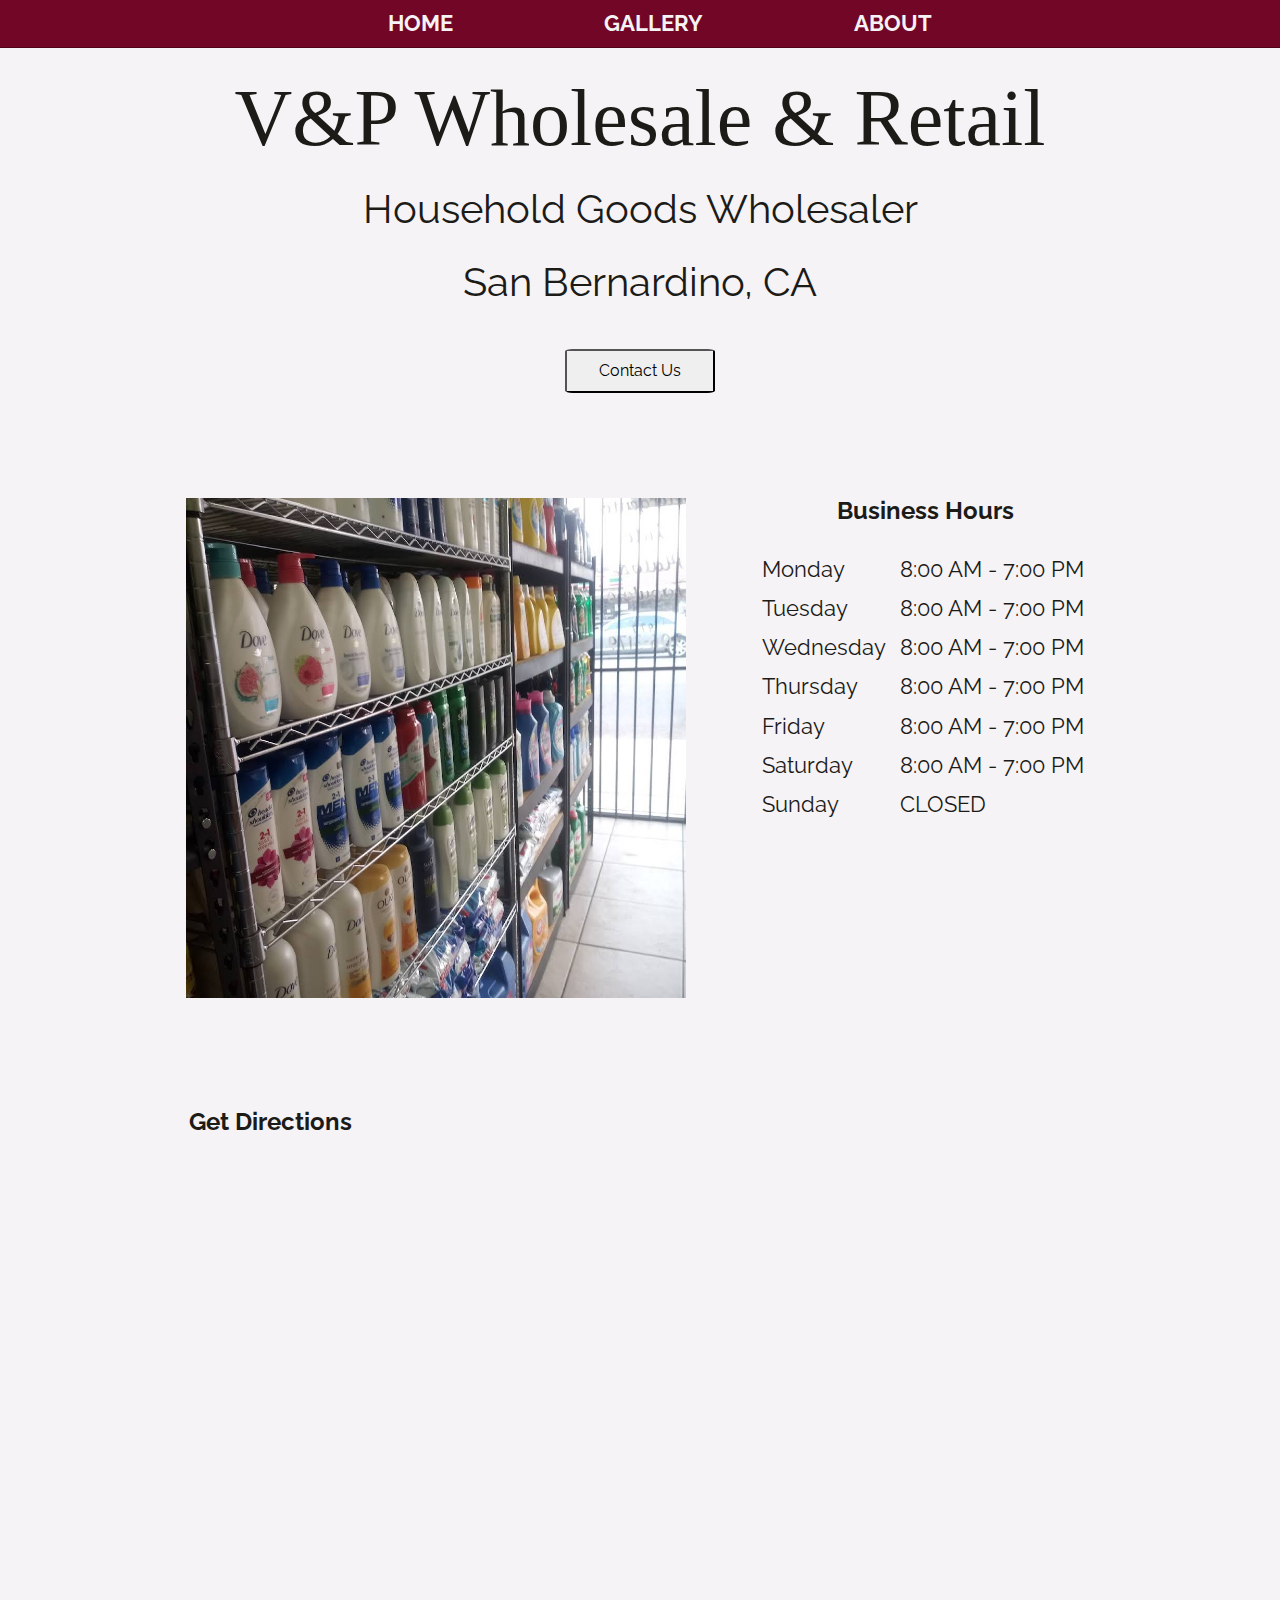
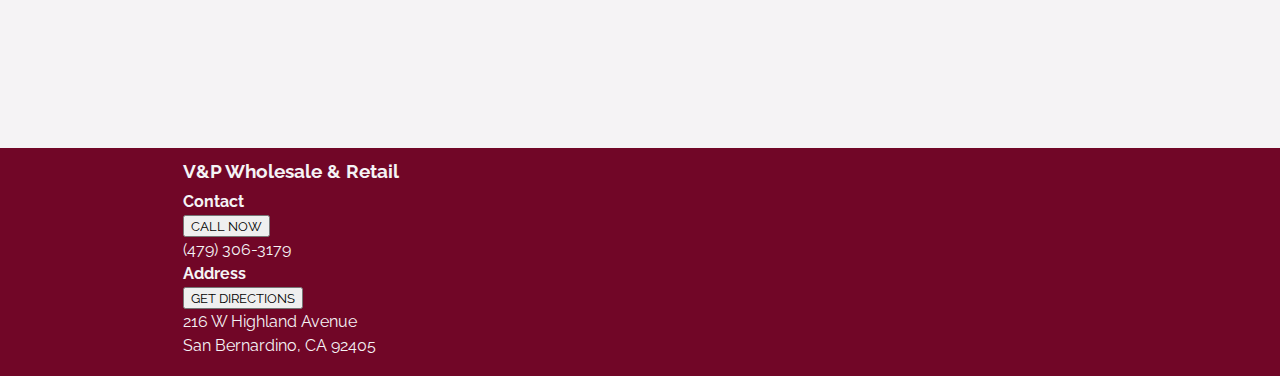
<file: index.html>
<!DOCTYPE html>
<html>
    <head>
        <title>V&P Wholesale & Retail</title>
        <meta name="description" content="This is the description">
        <link rel="stylesheet" href="styles.css">
    </head>

    <body>
        <header class="main-header">
            <nav class="nav main-nav">
                <ul>
                    <li><a href="index.html">HOME</a></li>
                    <li><a href="gallery.html">GALLERY</a></li>
                    <li><a href="about.html">ABOUT</a></li>
                </ul>
            </nav>
            <h1 class="store-name store-name-large">V&P Wholesale & Retail</h1>
        </header>

        <section class="content-section container">
            <!--TODO: Center this text in CSS-->
            <div class="description-container">
                <span class="store-description">
                    <h2 class="section-header">Household Goods Wholesaler</h2>
                </span>
                <span class="store-description">
                    <h2 class="section-header">San Bernardino, CA</h2>
                </span>
            </div>
            <div class="btn-div">
                <button class="btn btn-header" role="button" id="contact_button">Contact Us</button>
            </div>
            
        </section>

        <section class="content-section container hours-pic-container">
            <div class="store-pic img-inline-block">
                <img src="vpstore.jpg" width="500">
            </div>
            <div class="list-inline-block hours-list">
                <h2 class="hours-header">Business Hours</h2>
                <ul class="business-hours business-days">
                    <li>Monday</li>
                    <li>Tuesday</li>
                    <li>Wednesday</li>
                    <li>Thursday</li>
                    <li>Friday</li>
                    <li>Saturday</li>
                    <li>Sunday</li>
                </ul>
                <ul class="business-hours">
                    <li>8:00 AM - 7:00 PM</li>
                    <li>8:00 AM - 7:00 PM</li>
                    <li>8:00 AM - 7:00 PM</li>
                    <li>8:00 AM - 7:00 PM</li>
                    <li>8:00 AM - 7:00 PM</li>
                    <li>8:00 AM - 7:00 PM</li>
                    <li>CLOSED</li>
                </ul>
            </div>
        </section>

        <section class="content-section container">
            <h2 class="directions-header">Get Directions</h2>
            <div class="google-map">
                <iframe src="https://www.google.com/maps/embed?pb=!1m18!1m12!1m3!1d3302.3989376412887!2d-117.29033592386536!3d34.13613437312565!2m3!1f0!2f0!3f0!3m2!1i1024!2i768!4f13.1!3m3!1m2!1s0x80c353e4d12e4ec9%3A0x5d37980deaea70fc!2sV%26P%20WHOLESALE%20%26%20RETAIL%20216%20W%20HIGHLAND%20AVE%20SAN%20BERNARDINO%20CA%2092405!5e0!3m2!1sen!2sus!4v1688676775077!5m2!1sen!2sus" width="600" height="450" style="border:0;" allowfullscreen="" loading="lazy" referrerpolicy="no-referrer-when-downgrade"></iframe> 
            </div>
        </section>


        <footer class="main-footer">
            <div class="container main-footer-container">
                <h3 class="footer-name">V&P Wholesale & Retail</h3>
                
                <div class="contact-container">
                    <h4 class="footer-titles">Contact</h4>
                    <a href="tel:479-306-3179"><button role="button">CALL NOW</button></a>
                    <div><span><a href="tel:479-306-3179">(479) 306-3179</a></span></div>
                </div>
    
                <div class="address-container">
                    <h4 class="footer-titles">Address</h4>
                    <a href="https://maps.google.com/maps/dir//V%26P+WHOLESALE+%26+RETAIL+216+W+HIGHLAND+AVE+SAN+BERNARDINO+CA+92405+216+W+Highland+Ave+San+Bernardino,+CA+92405/@34.1361344,-117.287761,16z/data=!4m5!4m4!1m0!1m2!1m1!1s0x80c353e4d12e4ec9:0x5d37980deaea70fc" target="_blank">
                        <button role="button">GET DIRECTIONS</button>
                    </a>
                    <div><span>216 W Highland Avenue</span></div>
                    <div><span>San Bernardino, CA 92405</span></div>
                </div>
            </div>
        </footer>

        <script>
            document.getElementById("contact_button").addEventListener("click", function() {
                // Create and display the popup
                var popup = window.open("", "_blank", "width=600,height=600");
                
                // Replace 'YOUR_EMBED_CODE' with the actual Google Form embed code
                popup.document.write('<iframe src="https://docs.google.com/forms/d/e/1FAIpQLSdbSO94B-PrOdLpf4jrF8F63uQIi7O7_f83A-hzbd1E2Z34aQ/viewform?embedded=true" width="640" height="858" frameborder="0" marginheight="0" marginwidth="0">Loading…</iframe>');
            });
        </script>
            
    </body>


</html>
</file>
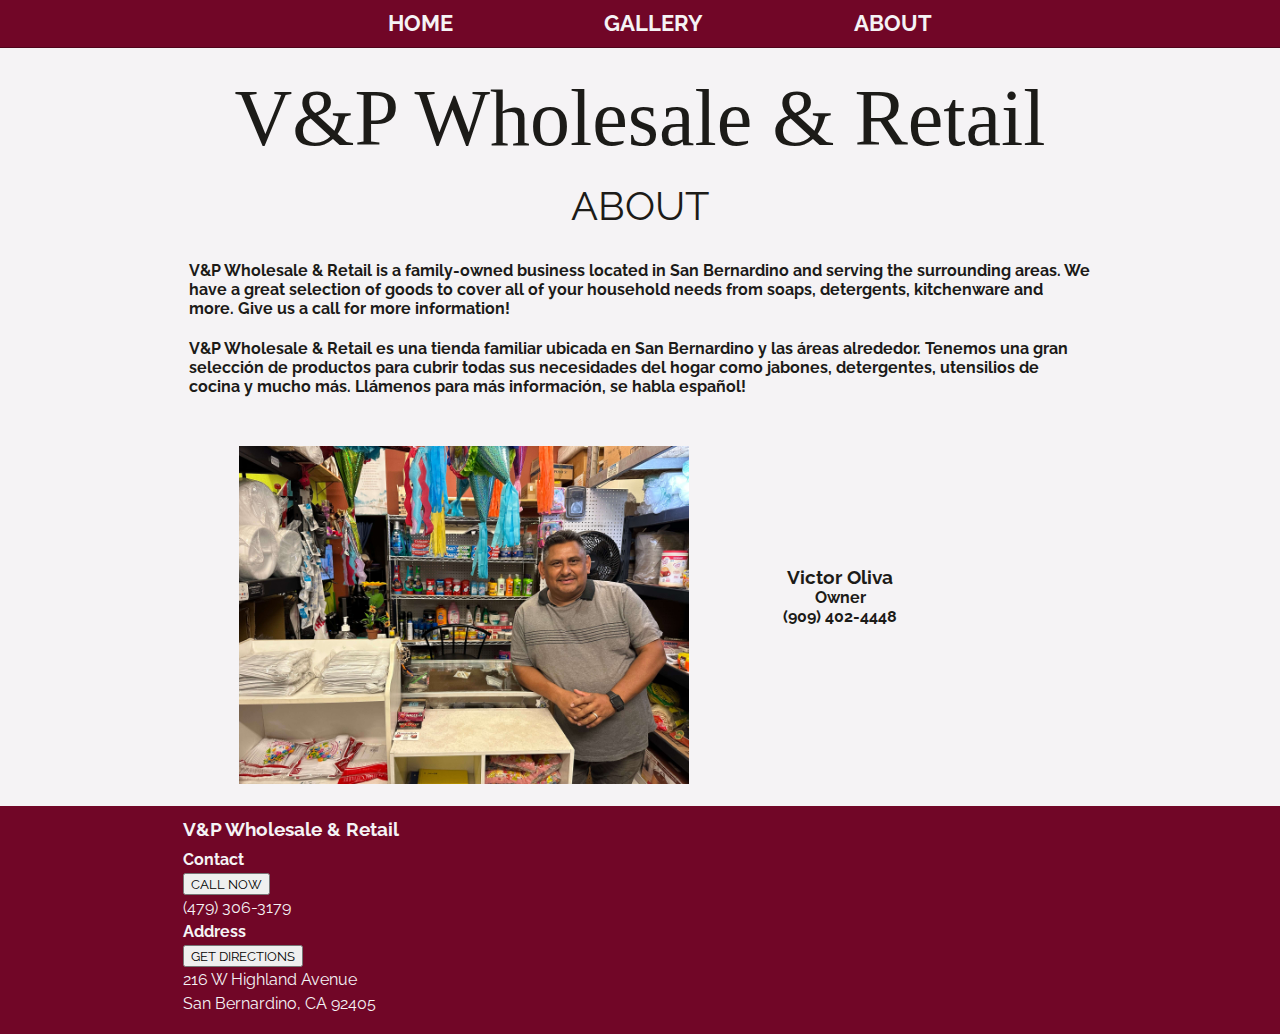
<file: about.html>
<!DOCTYPE html>
<html>
    <head>
        <title>About - V&P Wholesale & Retail</title>
        <meta name="description" content="This is the description">
        <link rel="stylesheet" href="styles.css">
    </head>

    <body>
        <header class="main-header">
            <nav class="nav main-nav">
                <ul>
                    <li><a href="index.html">HOME</a></li>
                    <li><a href="gallery.html">GALLERY</a></li>
                    <li><a href="about.html">ABOUT</a></li>
                </ul>
            </nav>
            <h1 class="store-name store-name-large">V&P Wholesale & Retail</h1>
        </header>

        <section class="content-section container">
            <div class="description-container">
                <span class="gallery-description">
                    <h2 class="section-header">ABOUT</h2>
                </span>
            </div>
        </section>

        <section class="content-section container">
            <div>
                <h4>V&P Wholesale & Retail is a family-owned business located in San Bernardino and serving the surrounding areas. We have a great selection of goods to cover all of your household needs from soaps, detergents, kitchenware and more. Give us a call for more information! </h4>
            </div>
            <div>
                <h4>V&P Wholesale & Retail es una tienda familiar ubicada en San Bernardino y las áreas alrededor. Tenemos una gran selección de productos para cubrir todas sus necesidades del hogar como jabones, detergentes, utensilios de cocina y mucho más. Llámenos para más información, se habla español!</h4>
            </div>
        </section>

        <section class="content-section container about-container">
            <div class="owner-pic-inline owner-pic">
                <img class="about-picture1" src="vp_owner.jpeg">
            </div>
            <div class="owner-contact owner-contact-inline">
                <span>
                    <h3 class="owner-info">Victor Oliva</h3>
                </span>
                <span>
                    <h4 class="owner-info">Owner</h4>
                </span>
                <span>
                    <h4 class="owner-info">(909) 402-4448</h4>
                </span>
            </div>
        </section>

        <footer class="main-footer">
            <div class="container main-footer-container">
                <h3 class="footer-name">V&P Wholesale & Retail</h3>
                
                <div class="contact-container">
                    <h4 class="footer-titles">Contact</h4>
                    <a href="tel:479-306-3179"><button role="button">CALL NOW</button></a>
                    <div><span><a href="tel:479-306-3179">(479) 306-3179</a></span></div>
                </div>
    
                <div class="address-container">
                    <h4 class="footer-titles">Address</h4>
                    <a href="https://maps.google.com/maps/dir//V%26P+WHOLESALE+%26+RETAIL+216+W+HIGHLAND+AVE+SAN+BERNARDINO+CA+92405+216+W+Highland+Ave+San+Bernardino,+CA+92405/@34.1361344,-117.287761,16z/data=!4m5!4m4!1m0!1m2!1m1!1s0x80c353e4d12e4ec9:0x5d37980deaea70fc" target="_blank">
                        <button role="button">GET DIRECTIONS</button>
                    </a>
                    <div><span>216 W Highland Avenue</span></div>
                    <div><span>San Bernardino, CA 92405</span></div>
                </div>
            </div>
        </footer>

    </body>
</html>
</file>
<file: styles.css>
@import url('https://fonts.googleapis.com/css?family=Raleway:300,400');

@font-face {
    font-family: PT-Serif;
    src: url("PTSerif/PTSerif-Regular.ttf") format('truetype');
    font-weight: normal;
    font-style: normal;
}

@font-face {
    font-family: 'Lato';
    src: url(Lato/Lato-Regular.ttf) format('truetype');
    font-weight: normal;
    font-style: normal;
}

* {
    box-sizing: border-box;
    font-family: Raleway;
    
}

body {
    background-color: #f5f3f5;
    color:#1c1b18;

}

html, body {
    margin: 0;
    padding: 0;
}

.google-map {
    padding-bottom: 10%;
    position: relative;
    text-align: center;
    margin-top: 50px;
}

.business-hours {
    margin-top: 0px;
    list-style: none;
    padding: 5px;
    display: inline-block;
    font-size: 1.4em;
    line-height: 1.75em;
}

.business-days {
    padding-left: 0;
}

.hours-header {
    margin-top: 0;
    text-align: center;
}

.hours-list {
    vertical-align: top;
    margin-top: 0;
    margin-left: 1em;
}

.nav ul {
    margin: 0;
    text-align: center;
}

.nav li {
    display: inline;
}

.nav a {
    display: inline-block;
    padding: .5em;
    text-decoration: none;
    color:#f5f3f5;
}

.nav a:visited {
    color:#f5f3f5;
}

.nav a:hover {
    background-color: #ffe90033;
}

.main-nav {
    text-align: center;
    color: #f5f3f5;
    font-size: 1.35em;
    font-weight: bold;
    margin-bottom: 0.5%;
    border-bottom: 1px solid rgba(0, 0, 0, 0.3);
    background-color: #710627;
}

.main-nav li {
    padding: 0 5%;
}

.store-name {
    text-align: center;
    margin: 0;
    font-size: 4em;
    font-family: "PTSerif";
    font-weight: normal;
}

.store-name-large {
    font-size: 5em;
    margin-top: 2%;
}

.content-section {
    margin: 1em;
}

.container {
    max-width: 950px;
    margin: 0 auto;
    padding: 0 1.5em;
}

.hours-pic-container {
    max-width: 950px;
    padding: 1.3em;
    margin-top: 50px;
}

.section-header {
    font-weight: normal;
    text-align: center;
    font-size: 2.5em;
    margin-top: 2%;
    margin-bottom: 1%;
}

.btn {
    text-align: center;
    vertical-align: middle;
    padding: .67em;
    cursor: pointer;
}

.btn-div {
    text-align: center;
    margin-top: 2%;
}

.btn-header {
    margin: .5em 15% 2em 15%;
    font-size: 1em;
    font-weight: normal;
    padding-left: 2em;
    padding-right: 2em;   
    border-radius: 5%; 
}

.btn-header:hover {
    background-color: rgba(109, 102, 102, 0.3);
}

.store-pic {
    text-align: center;
    margin: 2px auto 4em;
    margin-right: 3.5em;
}

.contact-container {
    margin: auto;
    line-height: 1.5em;
}

.address-container {
    margin: auto;
    line-height: 1.5em;
}

.description-container {
    margin-top: 2%;
    margin-bottom: 3.5%;
}

.store-description {
    line-height: 3.4em;
    
}

.img-inline-block {
    display: inline-block;
}

.list-inline-block {
    display: inline-block;
}

.footer-name {
    padding-top: 12px;
    margin-bottom: .4em;
}

.footer-titles {
    margin: 0px;
}

.main-footer {
    background-color: #710627;
    color: #f5f3f5;
}

.main-footer a {
    color: #f5f3f5;
    text-decoration: none;
}

.main-footer a:visited {
    color: #f5f3f5;
}

.main-footer-container {
    color: #f5f3f5;
    padding: 18px;
    padding-top: 0;
}

.gallery-container {
    display: flexbox;
}

.gallery-container2 {
    display: flex;
    align-items: center;
    margin-top: 15px;
}

.gallery-container2 div {
    max-width: 451px;
    overflow: hidden;
}

.gallery-picture1 {
    max-width: 902px;
}

.gallery-picture2 {
    max-width: 445px;
}

.soaps-pic-container {
    max-width: 1000px;
}

.gallery-div2 {
    margin-right: 12px;
}

.about-container {
    margin-top: 50px;
}

.about-picture1 {
    max-width: 450px;
}

.owner-pic-inline {
    display: inline-block;
}

.owner-pic {
    max-width: 450px;
    margin-right: 50px;
    margin-left: 50px;
}

.owner-contact {
    vertical-align: top;
    margin-left: 40px;
    padding-top: 120px;
    text-align: center;
    margin-right: 30px;
}

.owner-contact-inline {
    display: inline-block;
}

.owner-info {
    margin: 0px;
}
</file>
